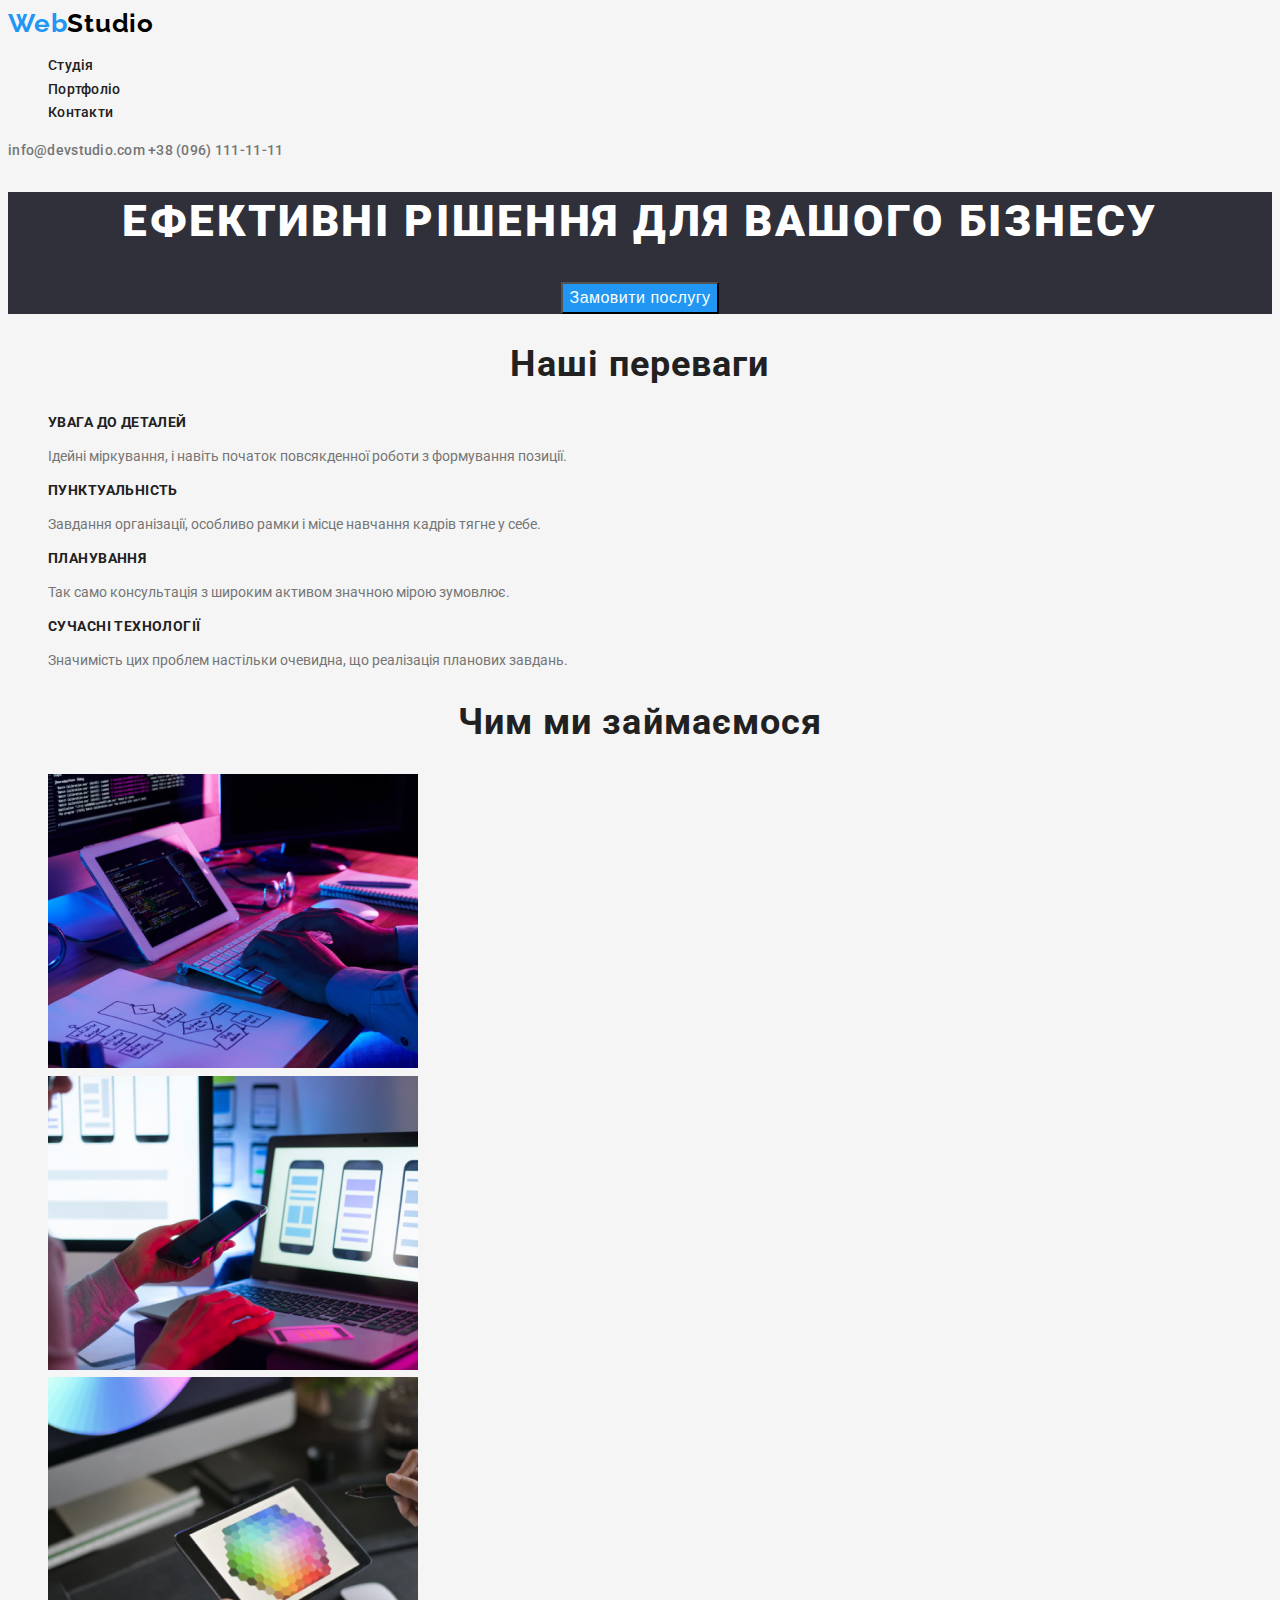
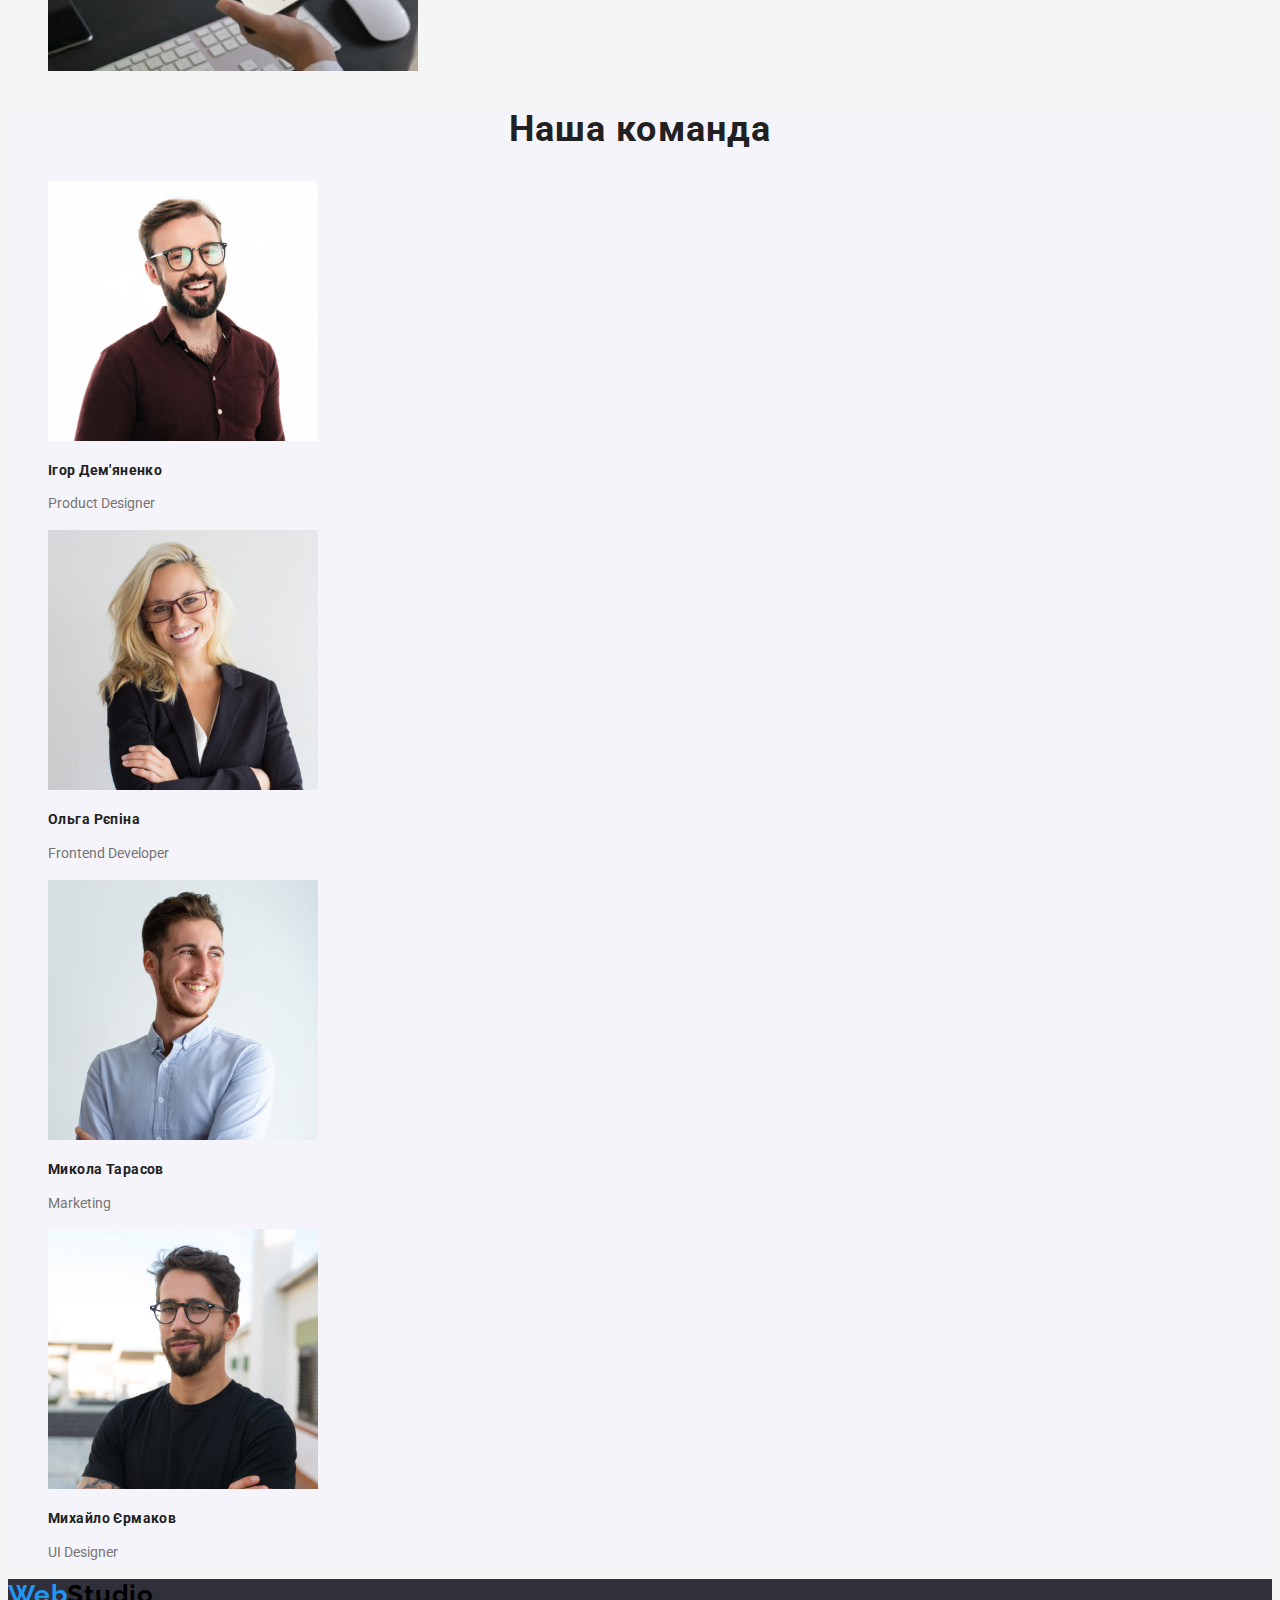
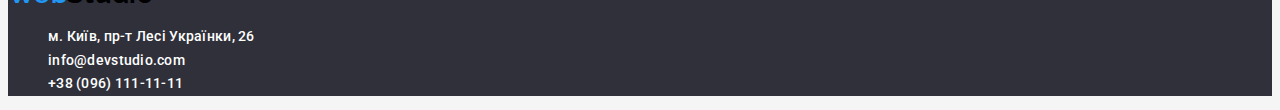
<file: index.html>
<!DOCTYPE html>
<html lang="uk">
<head>
    <meta charset="UTF-8">
    <meta http-equiv="X-UA-Compatible" content="IE=edge">
    <meta name="viewport" content="width=device-width, initial-scale=1.0">
    <title>Document</title>
    <link href="https://fonts.googleapis.com/css2?family=Raleway:wght@700&family=Roboto:wght@400;500;700;900&display=swap" rel="stylesheet"> 
    <link rel="stylesheet" href="css/styles.css">
</head>
<body>
   
    <!--Шапка сторінки-->
<header class="page-header">

    <nav>
        <a href="/" class="logo-black"> <span class="logo-blue">Web</span>Studio</a> 

        <ul class="site-nav list">
            <li><a href="/" class="link">Студія</a></li> 
            <li><a href="./portfolio.html" class="link">Портфоліо</a></li>
            <li><a href="/" class="link">Контакти</a></li>
          </ul>
    </nav>

    <a href="mailto:info@devstudio.com" class="link">info@devstudio.com</a>
    <a href="tel:+380961111111" class="link">+38 (096) 111-11-11</a>
</header>

<!--Унікальний контент сторінки-->
<main>
<div class="text-center">
<section class="hero solutions">
    <h1 class="hero-title">ЕФЕКТИВНІ РІШЕННЯ ДЛЯ ВАШОГО БІЗНЕСУ</h1>
    <button class="button pointer" type="button">Замовити послугу</button>
</section>
</div>

<section class="section">
    <h2 class="section-title">Наші переваги</h2>
    <ul class="section-list">
        <li>
            <h3>УВАГА ДО ДЕТАЛЕЙ</h3>
            <p class="text">Ідейні міркування, і навіть початок повсякденної роботи з формування позиції.</p>
        </li>
        
        <li>
            <h3>ПУНКТУАЛЬНІСТЬ</h3>
            <p class="text">Завдання організації, особливо рамки і місце навчання кадрів тягне у себе.</p>
        </li>
        <li>
            <h3>ПЛАНУВАННЯ</h3>
            <p class="text">Так само консультація з широким активом значною мірою зумовлює.</p>
        </li>
        <li>
            <h3>СУЧАСНІ ТЕХНОЛОГІЇ</h3>
            <p class="text">Значимість цих проблем настільки очевидна, що реалізація планових завдань.</p>
        </li>
    </ul>
</section>


<section class="section">
    <h2 class="section-title">Чим ми займаємося</h2> 
    <ul>
        <li>
            <img
            src="images/img1.jpg"
            alt="Дерев'яний робочий стіл з монітором, планшетом, мишкою, клавіатурою, окулярами"
            width="370"
          >
        </li>
      
        <li>
        <img
        src="images/img2.jpg"
        alt="Ноутбук на робочому столі. За ним працює жінка зі смартфоном"
        width="370"
      >
      </li>
       
      <li>
      <img
        src="images/img3.jpg"
        alt="Macbook Air на сірому дерев'яному столі"
        width="370"
      >
    </li>
    </ul>

</section>

<section class="section team">
    <h2 class="section-title">Наша команда</h2> 
    <ul class="section-list">
        <li>
            <img src="images/img4.jpg" alt="Фото Ігоря Дем'яненка" width="270">
            <h3 lang="uk"> Ігор Дем'яненко</h3>
            <p lang="en">Product Designer</p>
        </li>
        <li>
            <img src="images/img5.jpg" alt="Фото Ольги Рєпіної" width="270">
            <h3 lang="uk">Ольга Рєпіна</h3>
            <p lang="en">Frontend Developer</p>
        </li>
        <li>
            <img src="images/img6.jpg" alt="Фото Миколи Тарасова" width="270">
            <h3 lang="uk">Микола Тарасов</h3>
            <p lang="en">Marketing</p>
        </li>
        <li>
            <img src="images/img7.jpg" alt="Фото Михайла Єрмакова" width="270">
            <h3 lang="uk">Михайло Єрмаков</h3>
            <p lang="en">UI Designer</p>
        </li>
    </ul>
</section>

</main>

 <!--Підвал сторінки-->
<footer class="footer">
    <a href="/" class="logo-black"> <span class="logo-blue">Web</span>Studio</a> 
    
    <address>
        <ul class="site-nav list">
            <li><a href="https://www.google.com/maps?client=firefox-b-d&q=%D0%BA%D0%B8%D1%97%D0%B2+%D0%B1%D1%83%D0%BB%D1%8C%D0%B2%D0%B0%D1%80+%D0%BB%D0%B5%D1%81%D1%96+%D1%83%D0%BA%D1%80%D0%B0%D1%97%D0%BD%D0%BA%D0%B8+26&um=1&ie=UTF-8&sa=X&ved=2ahUKEwjngq-OlNX6AhUbwAIHHdPdBcoQ_AUoAXoECAIQAw" class="link current" target="_blank" rel="noopener noreferrer">м. Київ, пр-т Лесі Українки, 26</a> </li>
            <li><a href="mailto:info@devstudio.com" class="link current">info@devstudio.com</a></li>
            <li><a href="tel:+380961111111" class="link current">+38 (096) 111-11-11</a></li>
        </ul>
</address>
 
</footer>
    
</body>
</html>
</file>
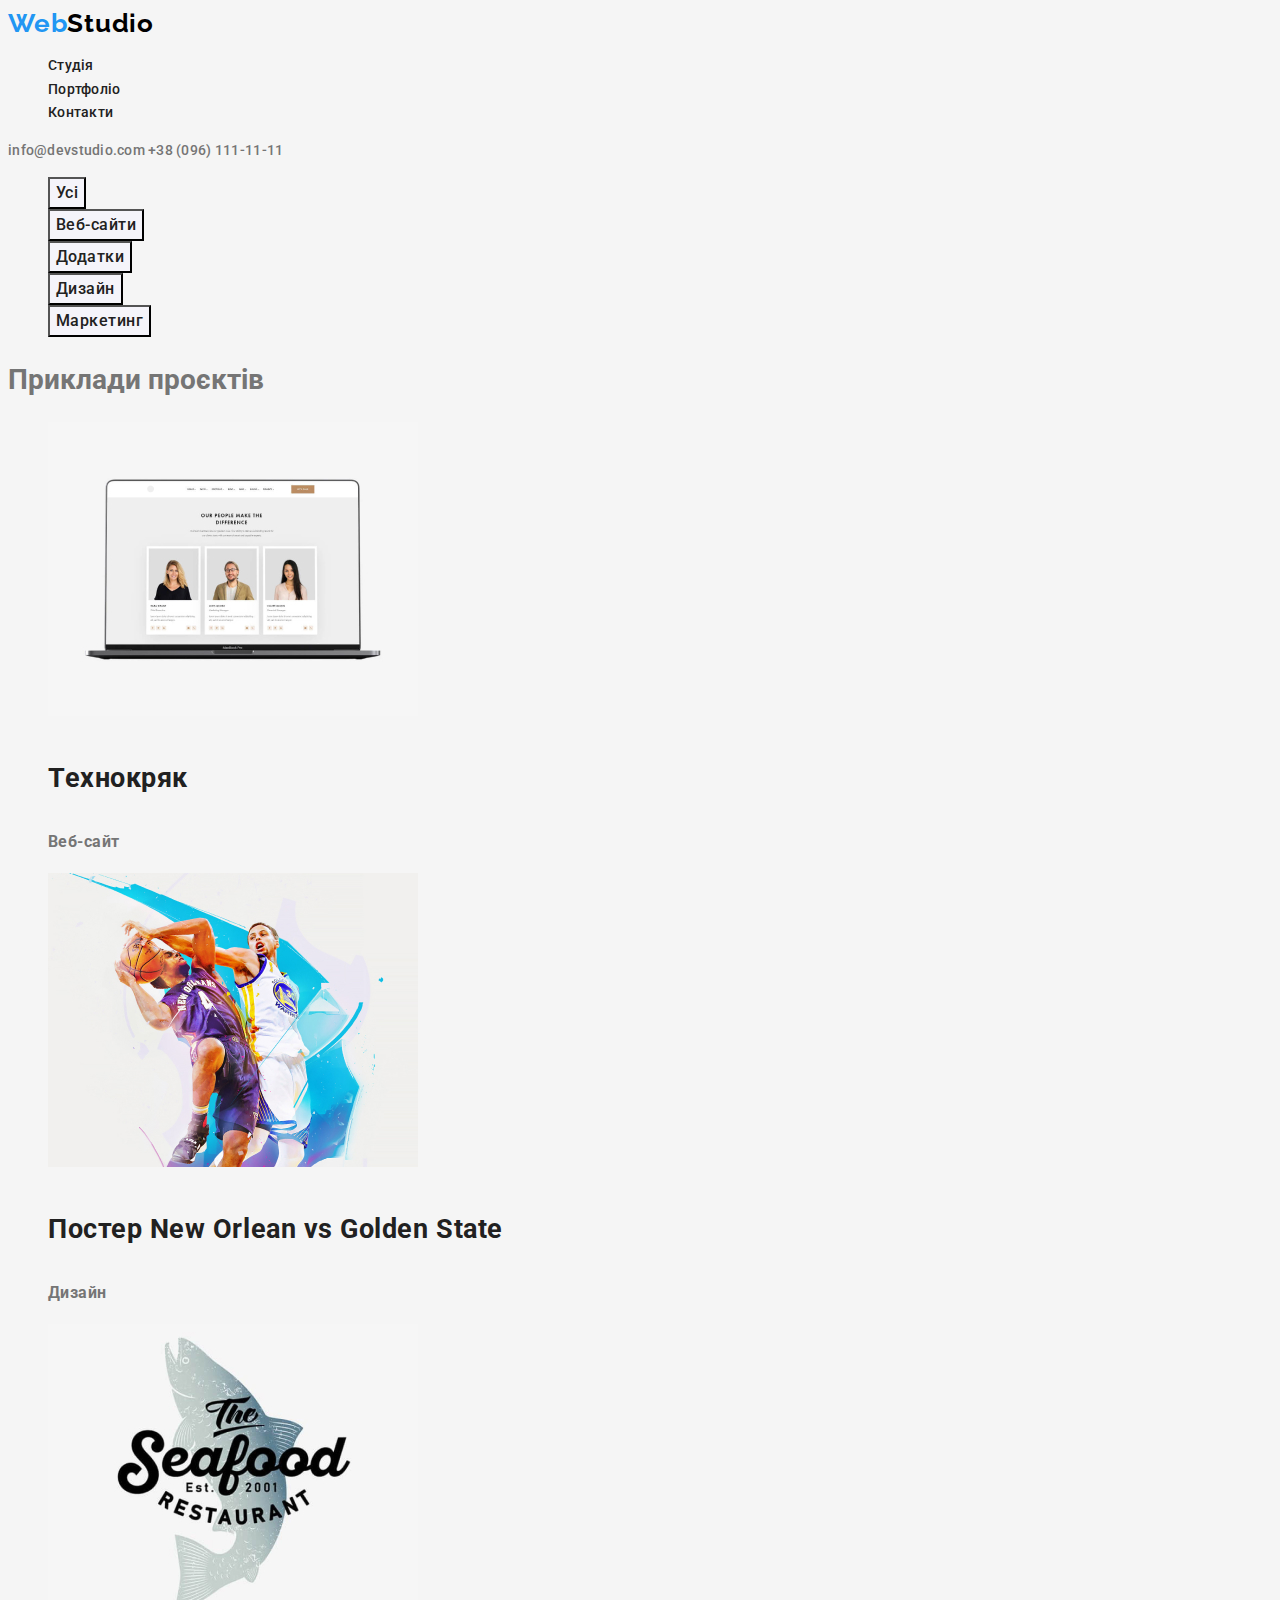
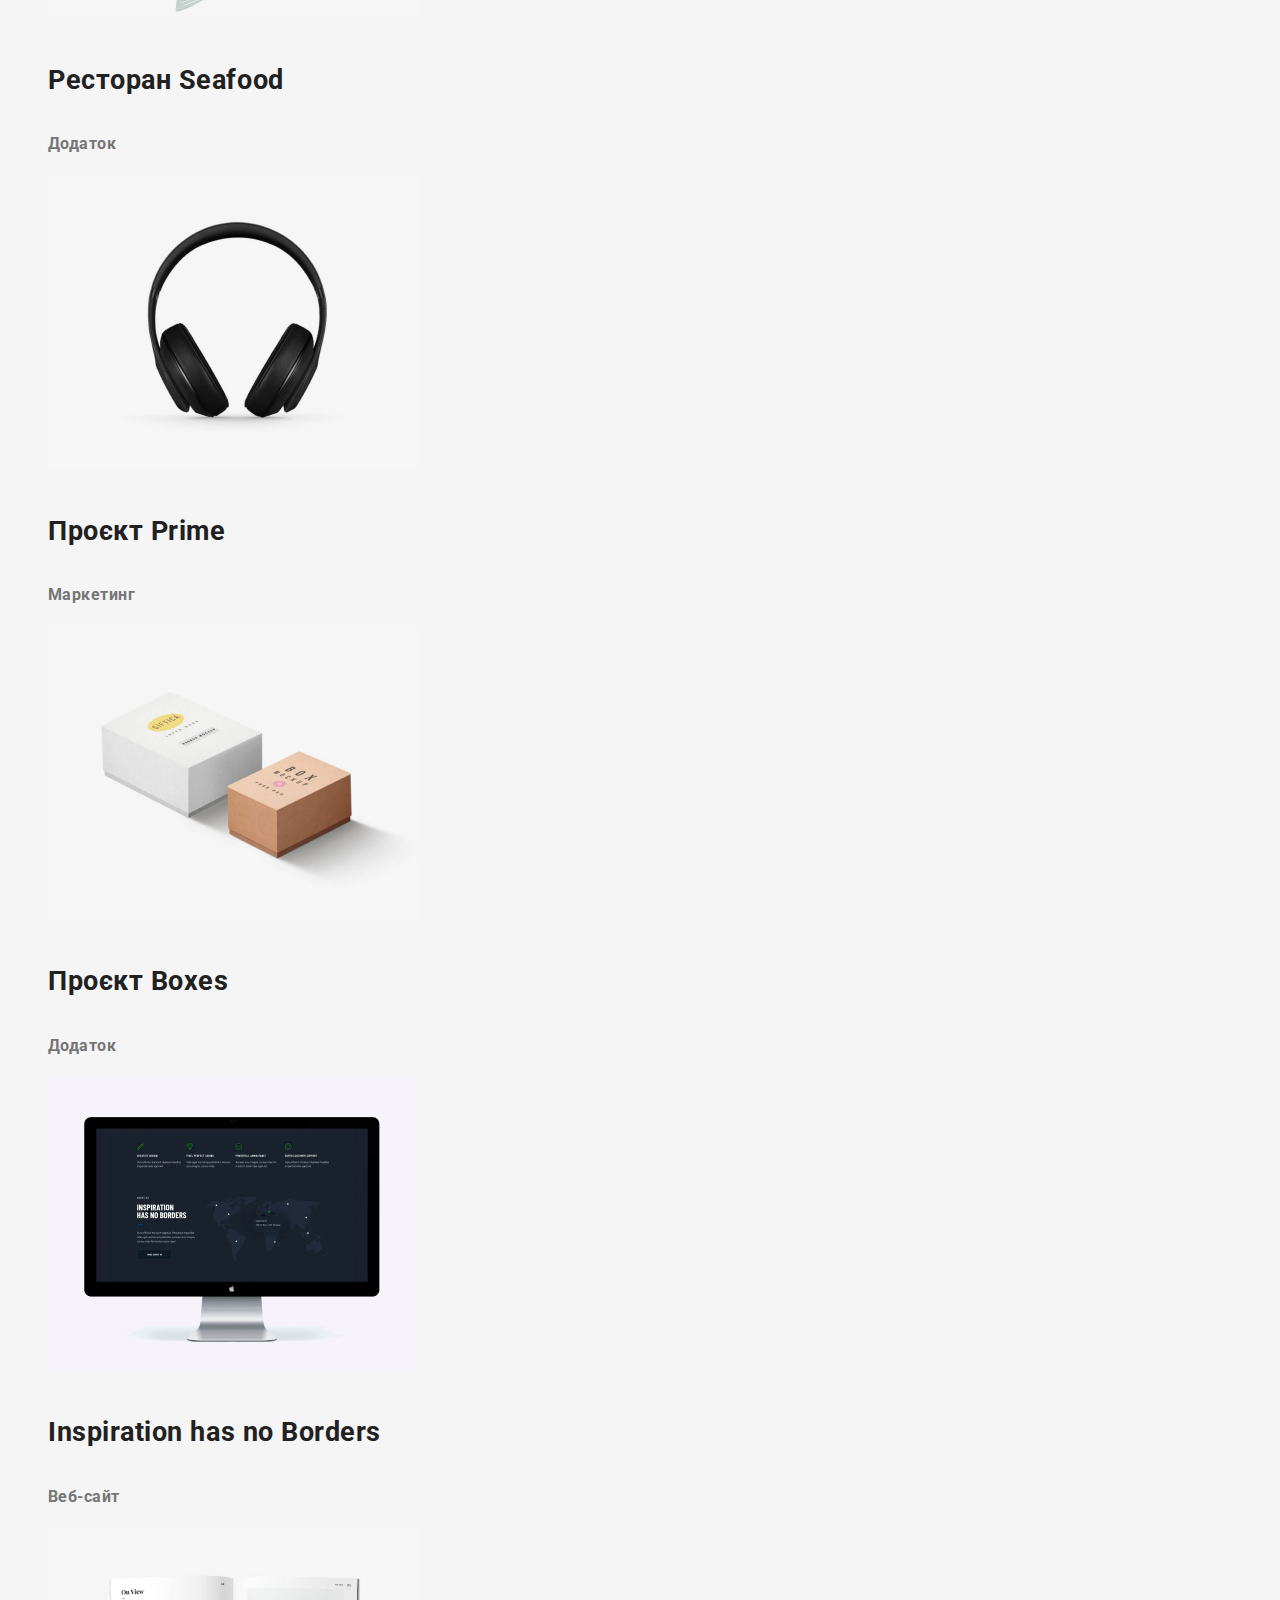
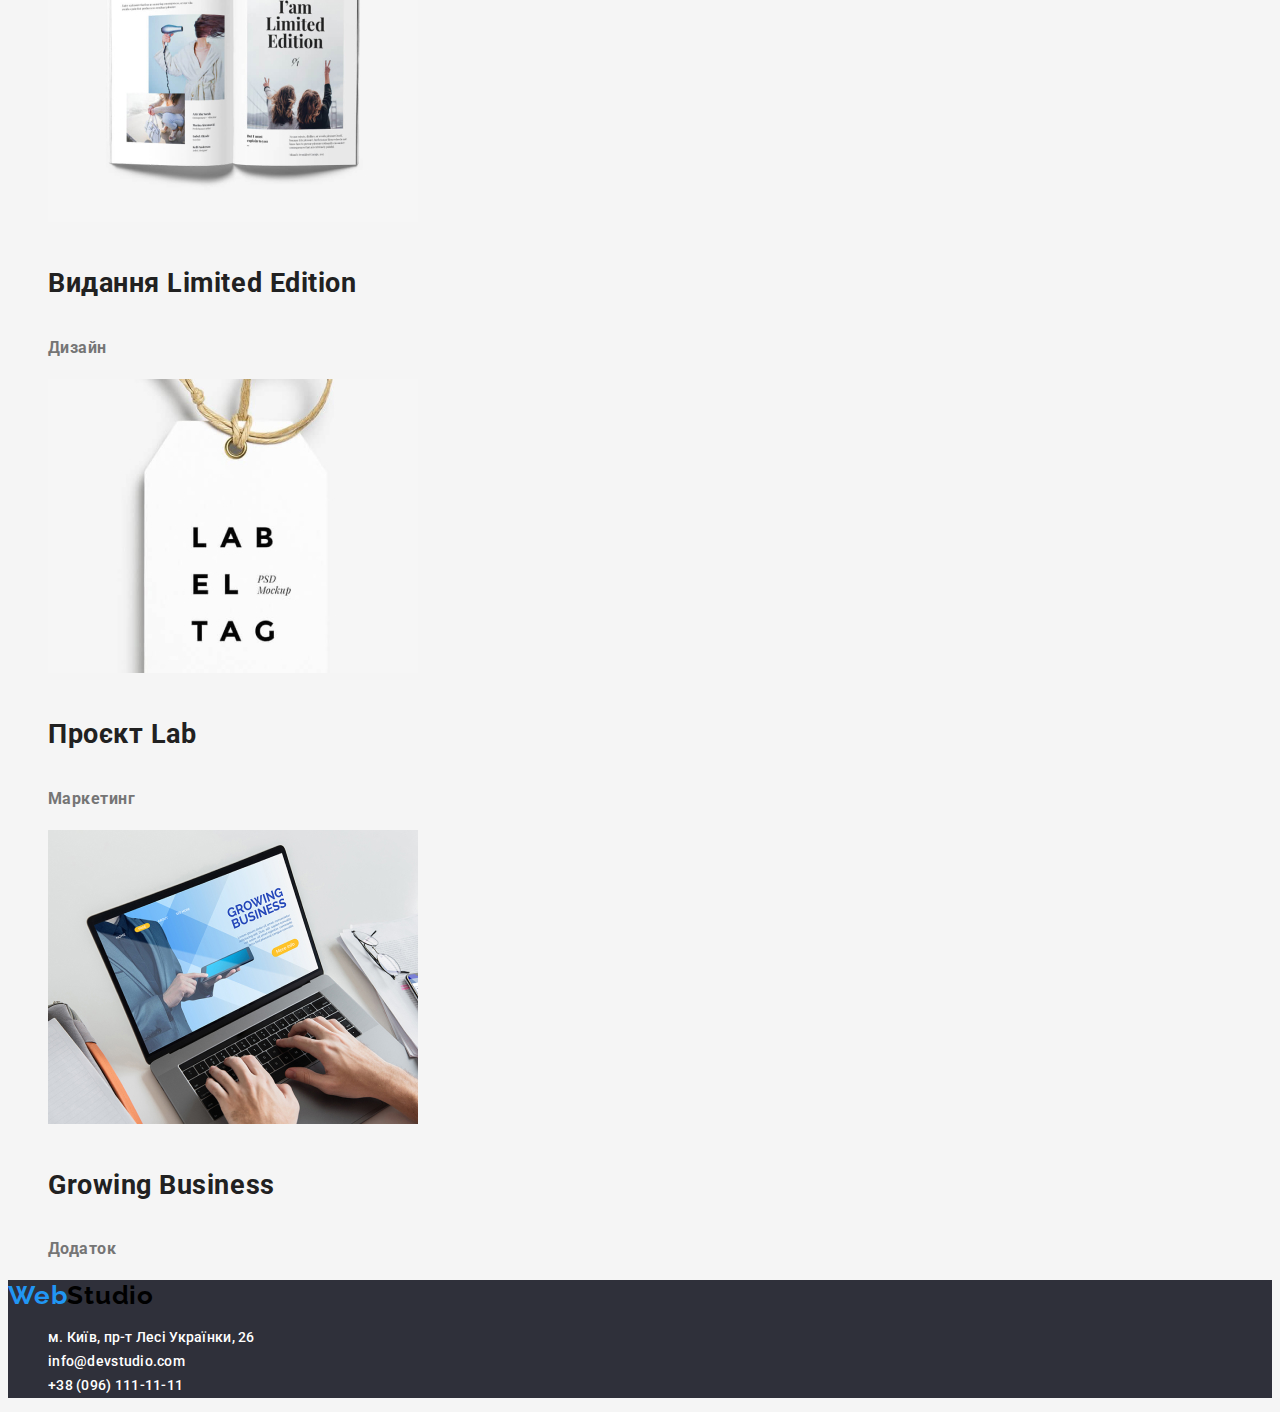
<file: portfolio.html>
<!DOCTYPE html>
<html lang="uk">
<head>
    <meta charset="UTF-8">
    <meta http-equiv="X-UA-Compatible" content="IE=edge">
    <meta name="viewport" content="width=device-width, initial-scale=1.0">
    <title>Document</title>
    <link href="https://fonts.googleapis.com/css2?family=Raleway:wght@700&family=Roboto:wght@400;500;700;900&display=swap" rel="stylesheet"> 
    <link rel="stylesheet" href="css/styles.css">
</head>
<body>
   
    <!--Шапка сторінки-->
<header class="page-header">

    <nav>
        <a href="/" class="logo-black"> <span class="logo-blue">Web</span>Studio</a> 

        <ul class="site-nav list">
            <li><a href="index.html" class="link">Студія</a></li>
            <li><a href="/" class="link">Портфоліо</a></li>
            <li><a href="/" class="link">Контакти</a></li>
          </ul>
    </nav>

    <a href="mailto:info@devstudio.com" class="link">info@devstudio.com</a>
    <a href="tel:+380961111111" class="link">+38 (096) 111-11-11</a>
</header>

<!--Унікальний контент сторінки-->
<main>

<section>
<ul>
    <li><button class="secondary-button pointer" type="button">Усі</button></li>
    <li><button class="secondary-button pointer" type="button">Веб-сайти</button></li>
    <li><button class="secondary-button pointer" type="button">Додатки</button></li>
    <li><button class="secondary-button pointer" type="button">Дизайн</button></li>
    <li><button class="secondary-button pointer" type="button">Маркетинг</button></li>
</ul>
   
    <h1>Приклади проєктів</h1> 
    <ul>
        <li>
            <a href="/" class="projects"><img src="./images/img8.jpg" alt="Відкритий Macbook з зображенням сайту" width="370">
            <h2 lang="uk">Технокряк</h2>
            <p lang="uk" class="projects-list">Веб-сайт</p>
            </a>
        </li>
        <li>
            <a href="/" class="projects"><img src="./images/img9.jpg" alt="Два баскетболісти у стрибку" width="370">
            <h2 lang="en">Постер New Orlean vs Golden State</h2>
            <p lang="uk" class="projects-list">Дизайн</p>
            </a>
        </li>
        <li>
            <a href="/" class="projects"><img src="./images/img10.jpg" alt="Лого ресторану Seafood" width="370">
            <h2 lang="en">Ресторан Seafood</h2>
            <p lang="uk" class="projects-list">Додаток</p>
            </a>
        </li>
        <li>
            <a href="/" class="projects"><img src="./images/img11.jpg" alt="Навушники чорного кольору" width="370">
            <h2 lang="uk">Проєкт Prime</h2>
            <p lang="uk" class="projects-list">Маркетинг</p>
            </a>
        </li>
        <li>
            <a href="/" class="projects"><img src="./images/img12.jpg" alt="Дві коробки біла та світло-коричнева" width="370">
            <h2 lang="uk">Проєкт Boxes</h2>
            <p lang="uk" class="projects-list">Додаток</p>
            </a>
        </li>
        <li>
            <a href="/" class="projects"><img src="./images/img13.jpg" alt="Моноблок iMac" width="370">
            <h2 lang="en">Inspiration has no Borders</h2>
            <p lang="uk" class="projects-list">Веб-сайт</p>
            </a>
        </li>
        <li>
            <a href="/" class="projects"><img src="./images/img14.jpg" alt="Розкритий журнал" width="370">
            <h2 lang="en">Видання Limited Edition</h2>
            <p lang="uk" class="projects-list">Дизайн</p>
            </a>
        </li>
        <li>
            <a href="/" class="projects"><img src="./images/img15.jpg" alt="Лейбл" width="370">
            <h2 lang="en">Проєкт Lab</h2>
            <p lang="uk" class="projects-list">Маркетинг</p>
            </a>
        </li>
        <li>
            <a href="/" class="projects"><img src="./images/img16.jpg" alt="Ноутбук" width="370">
            <h2 lang="en">Growing Business</h2>
            <p lang="uk" class="projects-list">Додаток</p>
            </a>
        </li>
    </ul>
</section>

</main>

 <!--Підвал сторінки-->
<footer class="footer">
    <a href="/" class="logo-black"> <span class="logo-blue">Web</span>Studio</a> 
    
    <address>
        <ul class="site-nav list">
            <li><a href="https://www.google.com/maps?client=firefox-b-d&q=%D0%BA%D0%B8%D1%97%D0%B2+%D0%B1%D1%83%D0%BB%D1%8C%D0%B2%D0%B0%D1%80+%D0%BB%D0%B5%D1%81%D1%96+%D1%83%D0%BA%D1%80%D0%B0%D1%97%D0%BD%D0%BA%D0%B8+26&um=1&ie=UTF-8&sa=X&ved=2ahUKEwjngq-OlNX6AhUbwAIHHdPdBcoQ_AUoAXoECAIQAw" class="link current" target="_blank" rel="noopener noreferrer">м. Київ, пр-т Лесі Українки, 26</a> </li>
            <li><a href="mailto:info@devstudio.com" class="link current">info@devstudio.com</a></li>
            <li><a href="tel:+380961111111" class="link current">+38 (096) 111-11-11</a></li>
        </ul>
</address>
 
</footer>
    
</body>
</html>
</file>
<file: css/styles.css>
:root {
    --primary-text-color: #757575;
    --title-text-color: #212121;
    --accent-color: #2196f3;
}

body {
   background-color: #f5f5f5ff;
   color: var(--primary-text-color);
   font-family: 'Roboto', sans-serif;
   font-size: 14px;
   line-height: 1.7;
}


ul{
    list-style-type: none;
}

.logo-blue {
color: var(--accent-color);
font-family: 'Raleway', sans-serif;
letter-spacing: 0.03em;
font-weight: 700;
font-size: 26px;
line-height: 1.2;
text-decoration: none;
}

.logo-black {
    color: #000000;
    font-family: 'Raleway', sans-serif;
    letter-spacing: 0.03em;
    font-weight: 700;
    font-size: 26px;
    line-height: 1.2;
    text-decoration: none;
    }

.site-nav .link {
    color: var(--title-text-color);
    letter-spacing: 0.02em;
    font-weight: 500;
    font-size: 14px;
    line-height: 1.2;
    text-decoration: none;
    font-style: normal;
}

.site-nav .link:hover{
    color: var(--accent-color);
    letter-spacing: 0.02em;
}

.site-nav .link:focus{
    color: var(--accent-color);
    letter-spacing: 0.02em;
}

.site-nav .link .current{
    color: var(--accent-color);
    letter-spacing: 0.02em;
}

.hero-title{
    color: #ffffff;
    letter-spacing: 0.06em;
    font-weight: 900;
    font-size: 44px;
    line-height: 1.36;
    text-align: center;
}

.solutions{
    background-color: #2f303a;
}

.section .section-title{
    color: var(--title-text-color);
    letter-spacing: 0.03em;
    font-weight: 700;
    font-size: 36px;
    line-height: 1.16;
    text-align: center;
}

.section-list .text{
    font-size: 14px;
    line-height: 1.7;
}

.team{
    background-color: #f5f4fa;
}

.link.current {
    color: #ffffff;
    text-decoration: none;
}

.link:hover{
    color: var(--accent-color);  
}

.link:focus {
    color: var(--accent-color);
} 

h3{
    color: var(--title-text-color);
    letter-spacing: 0.03em;
    font-weight: 700;
    font-size: 14px;
    line-height: 1.14;
}

.button{
    color: #ffffff;
    background-color: var(--accent-color);
    letter-spacing: 0.03em;
    font-weight: 500;
    font-size: 16px;
    line-height: 1.63;
    text-align: center;
    }

.button:hover{
    color: var(--title-text-color);
    background-color: var(--primary-text-color);
}

.button:focus{
    color: var(--title-text-color);
    background-color: var(--primary-text-color);
}

.secondary-button{
    color: #212121;
    background-color: #f5f4fa;
    font-family: 'Roboto', sans-serif;
    letter-spacing: 0.03em;
    font-weight: 500;
    font-size: 16px;
    line-height: 1.63;
    ;
}

.secondary-button:hover{
    color: #ffffff;
    background-color: var(--accent-color);
}

.secondary-button:focus{
    color: #ffffff;
    background-color: var(--accent-color);
}

.pointer{
    cursor: pointer;
}

.text-center {
    text-align: center;
  }

.footer{
    background-color: #2f303a;
}

.link{
    color: #757575;
    font-family: 'Roboto', sans-serif;
    letter-spacing: 0.02em;
    font-weight: 500;
    font-size: 14px;
    line-height: 1.14;
    text-decoration: none;
}

.projects{
    color: var(--title-text-color);
    letter-spacing: 0.03em;
    font-weight: 700;
    font-size: 18px;
    line-height: 2;
    text-decoration: none;
}

.projects-list{
    color: var(--primary-text-color);
    letter-spacing: 0.03em;
    font-size: 16px;
    line-height: 1.88;
    text-decoration: none;
}
</file>
